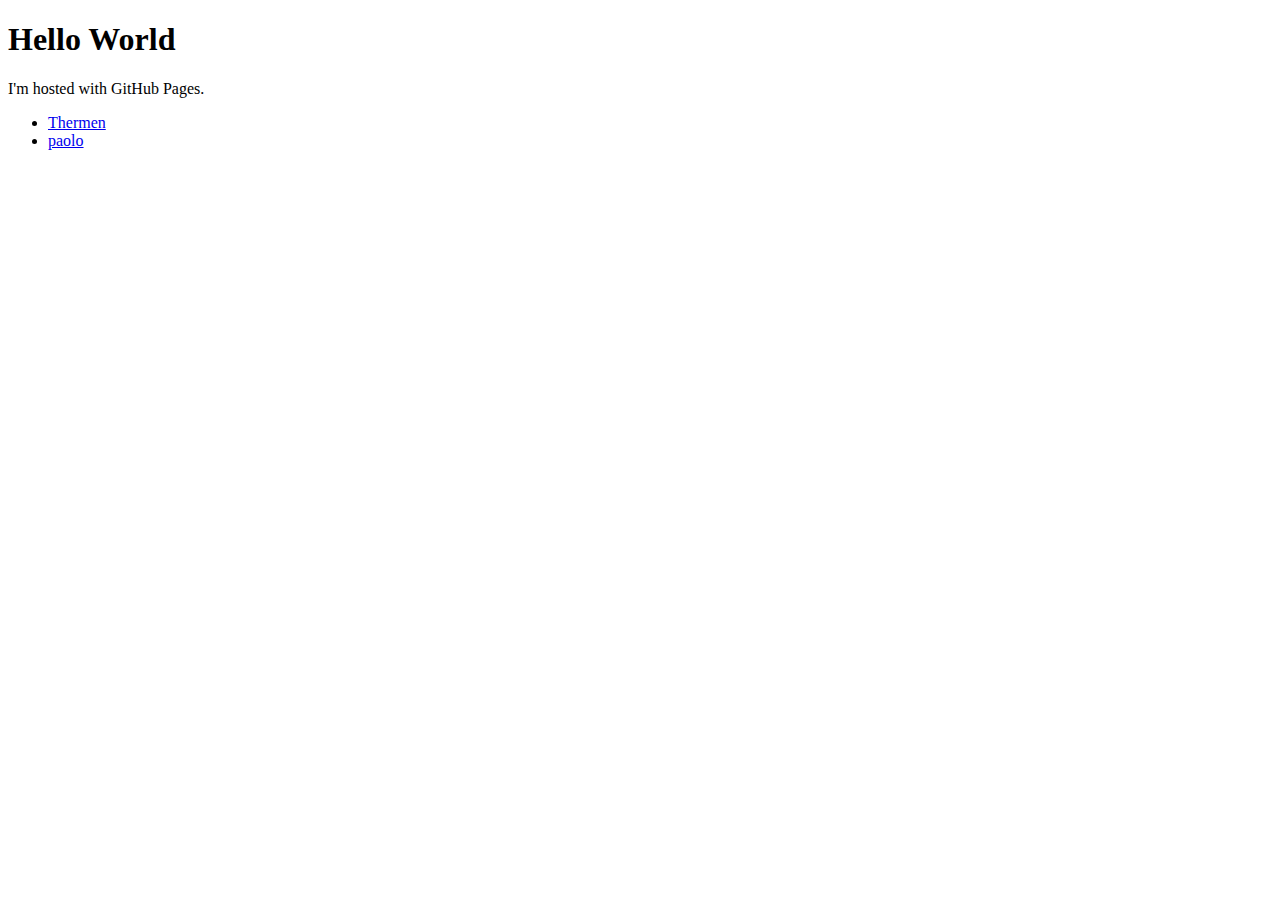
<file: index.html>
<!DOCTYPE html>
<html>
<body>
<h1>Hello World</h1>
<p>I'm hosted with GitHub Pages.</p>
<ul>
    <li><a href="Thermen.html">Thermen</a></li>
    <li><a href="paolo.html">paolo</a></li>
</ul>
</body>
</html>
</file>
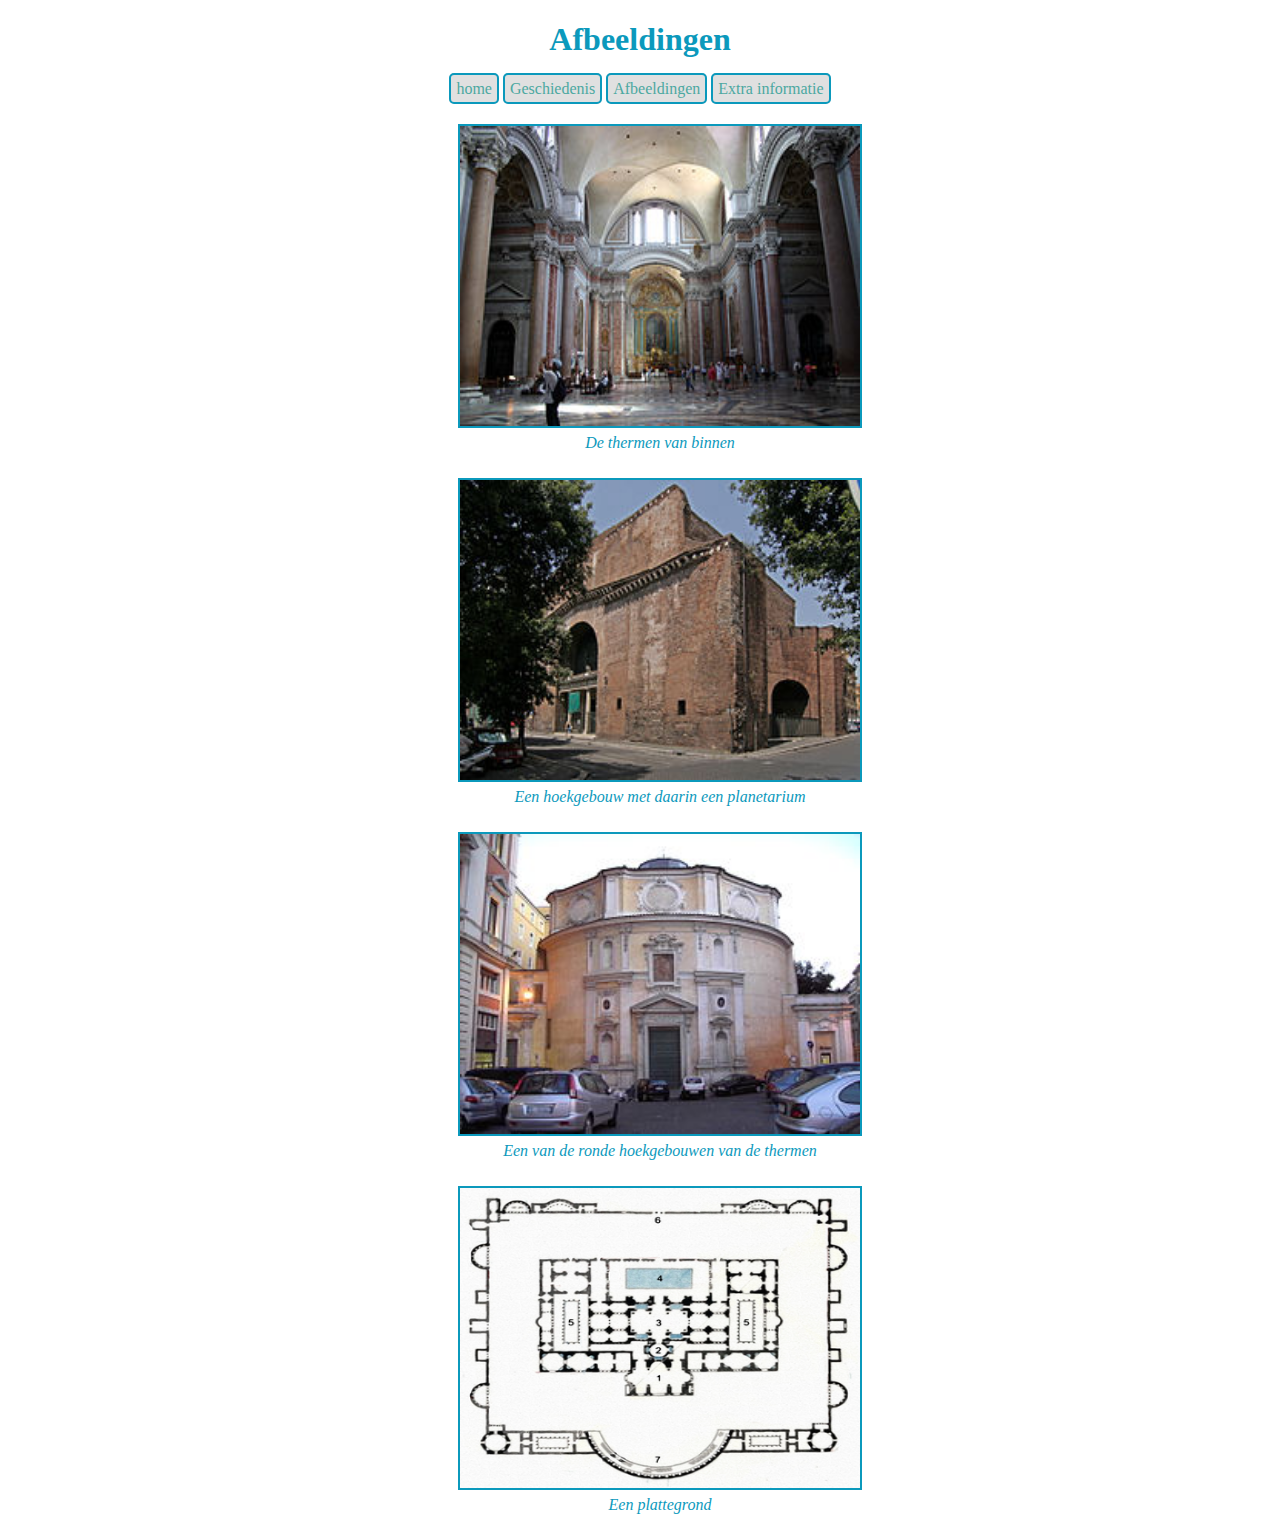
<file: Foto.html>
<!DOCTYPE html>
<html>
    <head>
        <link href= "Style.css" rel="stylesheet" type="text/css">
        <title>Foto</title>
    </head>
    <body>
<div id=Title>
    <h1>Afbeeldingen</h1>
</div>
<div>
<ul id="tabsul">
    <li id="tabsli"> <a href="Thermen.html">home</a></li>
    <li id="tabsli"> <a href="Geschiedenis.html">Geschiedenis</a></li>
    <li id="tabsli"> <a href="Foto.html">Afbeeldingen</a></li>
    <li id="tabsli"> <a href="Info.html">Extra informatie</a></li>
</ul>
</div>
<div>
   <ul id=fotolijst>
       <li><img id="foto" src="foto/foto1.jpg" width="400" height="300" align="middle"></img></li>
       <li><p id=fototekst>De thermen van binnen</p></li>
       <li><img id="foto" src="foto/foto2.jpg" width="400" height="300" align="middle"></img></li>
       <li><p id=fototekst>Een hoekgebouw met daarin een planetarium</p></li>
       <li><img id="foto" src="foto/foto3.jpg" width="400" height="300" align="middle"></img></li>
       <li><p id=fototekst>Een van de ronde hoekgebouwen van de thermen</p></li>
       <li><img id="foto" src="foto/foto4.jpg" width="400" height="300" align="middle"></img></li>
       <li><p id=fototekst>Een plattegrond</p></li>
   </ul> 
</div>
    </body>
</html>
</file>
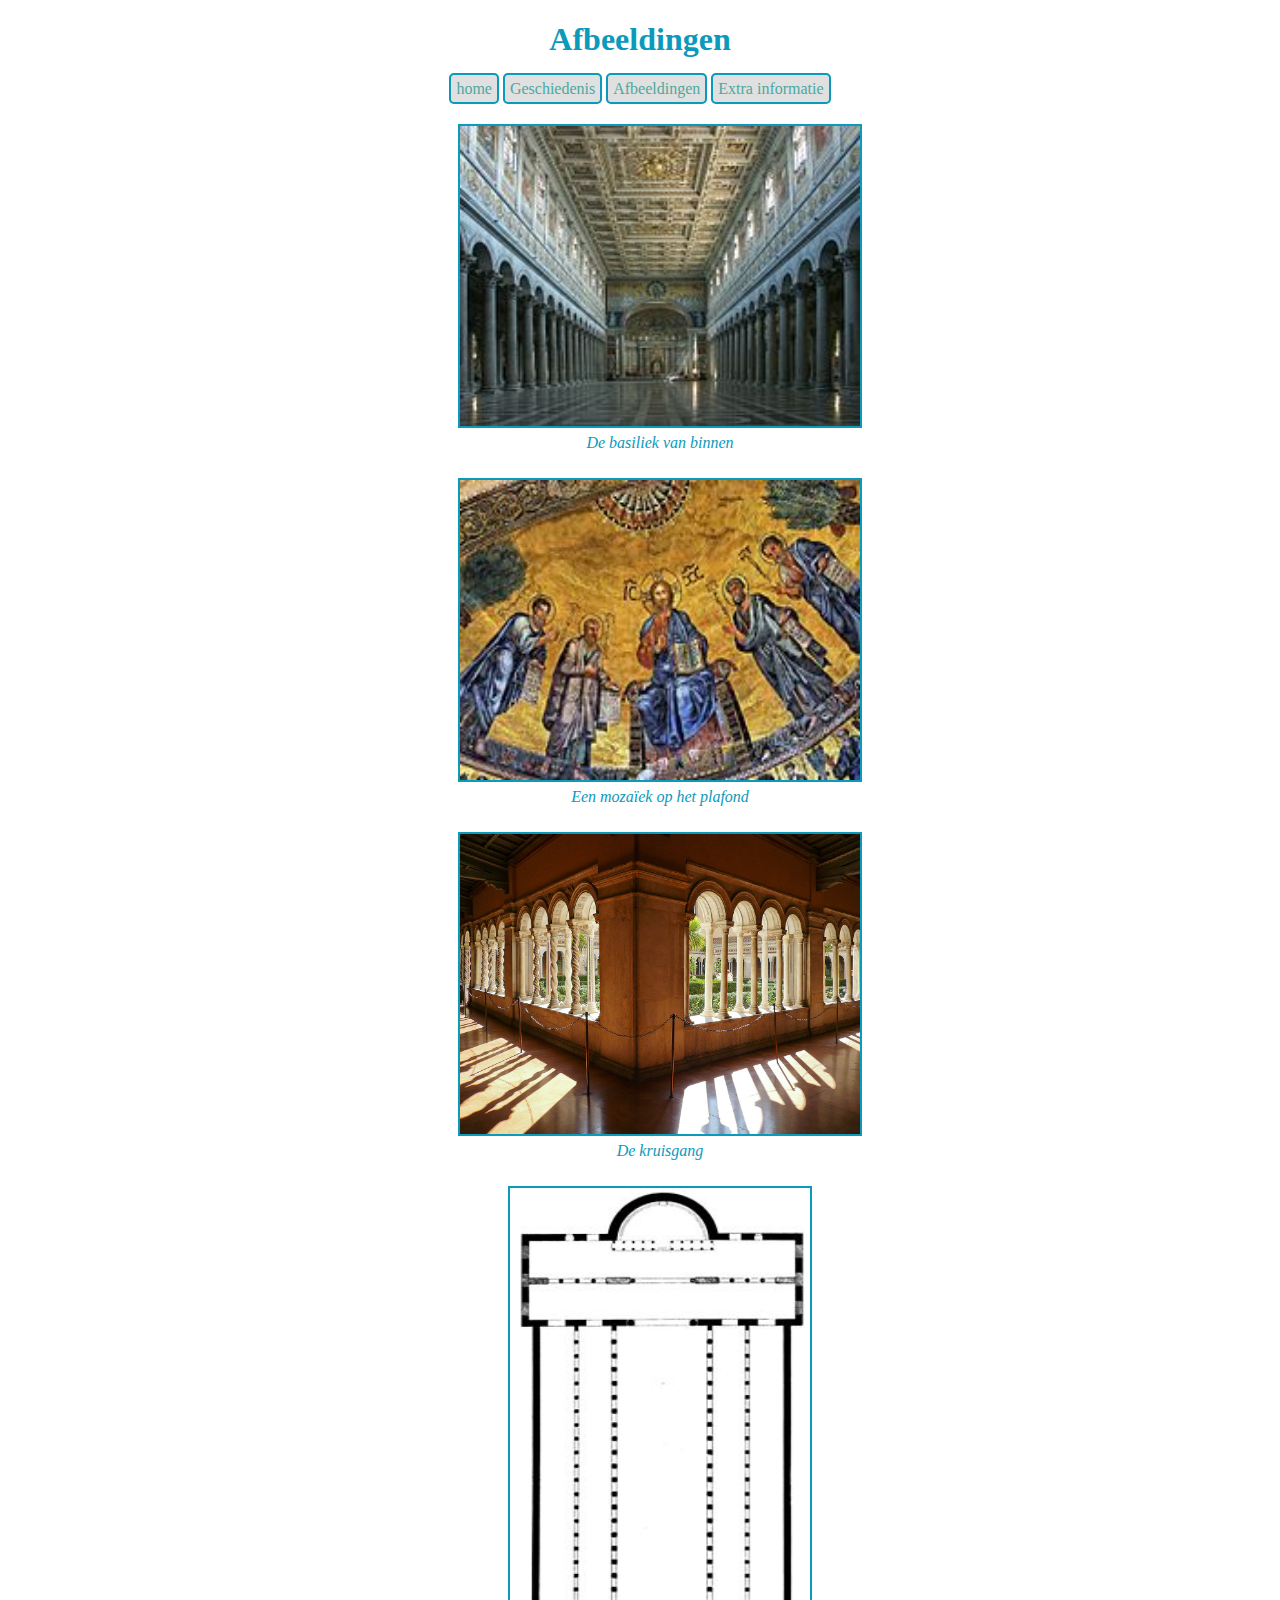
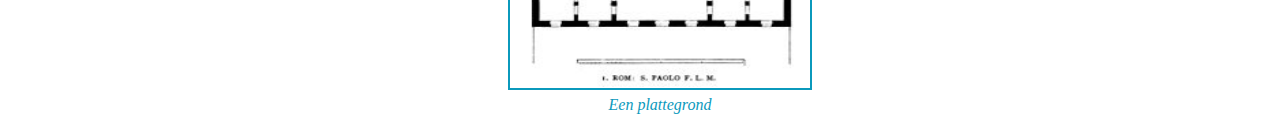
<file: Fotop.html>
<!DOCTYPE html>
<html>
    <head>
        <link href= "Style.css" rel="stylesheet" type="text/css">
        <title>Foto</title>
    </head>
    <body>
<div id=Title>
    <h1>Afbeeldingen</h1>
</div>
<div>
<ul id="tabsul">
    <li id="tabsli"> <a href="paolo.html">home</a></li>
    <li id="tabsli"> <a href="Geschiedenisp.html">Geschiedenis</a></li>
    <li id="tabsli"> <a href="Fotop.html">Afbeeldingen</a></li>
    <li id="tabsli"> <a href="Infop.html">Extra informatie</a></li>
</ul>
</div>
<div>
   <ul id=fotolijst>
       <li><img id="foto" src="foto/foto1p.jpg" width="400" height="300" align="middle"></img></li>
       <li><p id=fototekst>De basiliek van binnen</p></li>
       <li><img id="foto" src="foto/foto2p.jpg" width="400" height="300" align="middle"></img></li>
       <li><p id=fototekst>Een moza&iumlek op het plafond</p></li>
       <li><img id="foto" src="foto/foto3p.jpg" width="400" height="300" align="middle"></img></li>
       <li><p id=fototekst>De kruisgang</p></li>
       <li><img id="foto" src="foto/foto4p.jpg" width="300" height="500" align="middle"></img></li>
       <li><p id=fototekst>Een plattegrond</p></li>
   </ul> 
</div>
    </body>
</html>
</file>
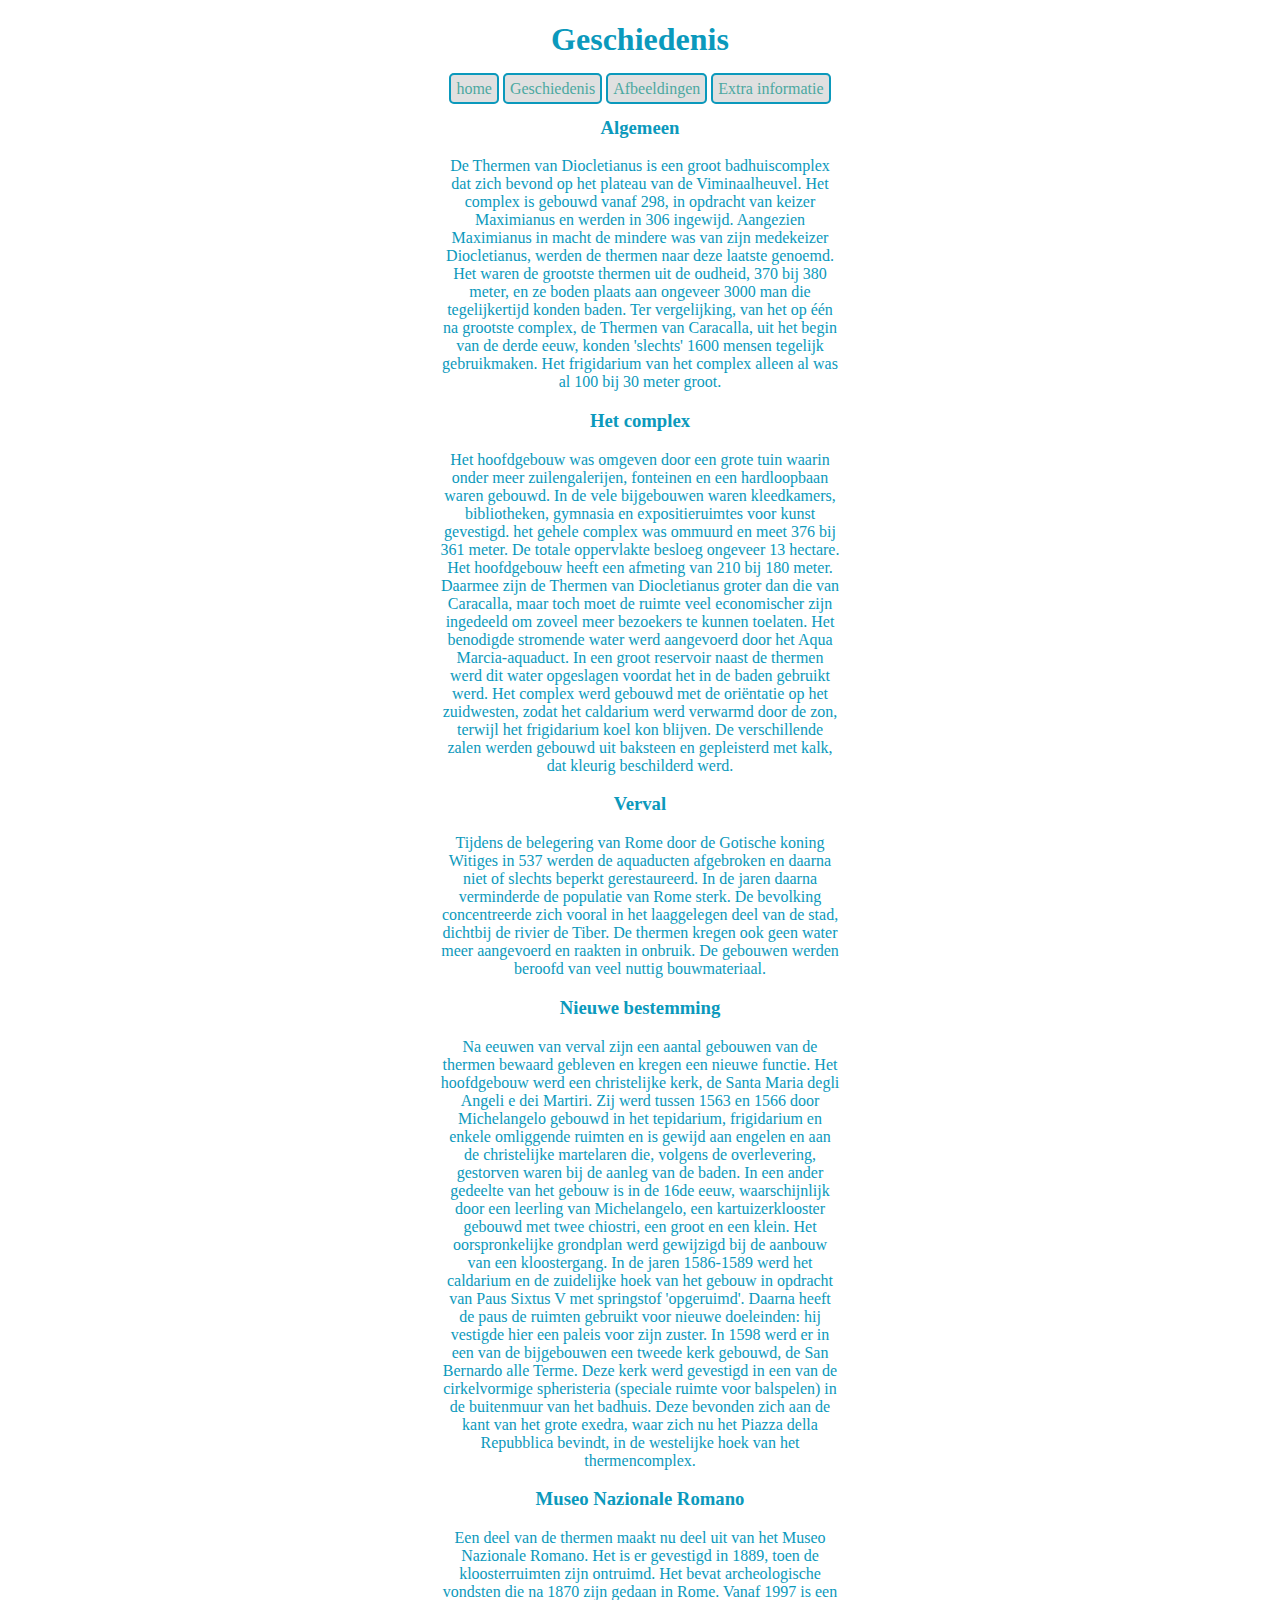
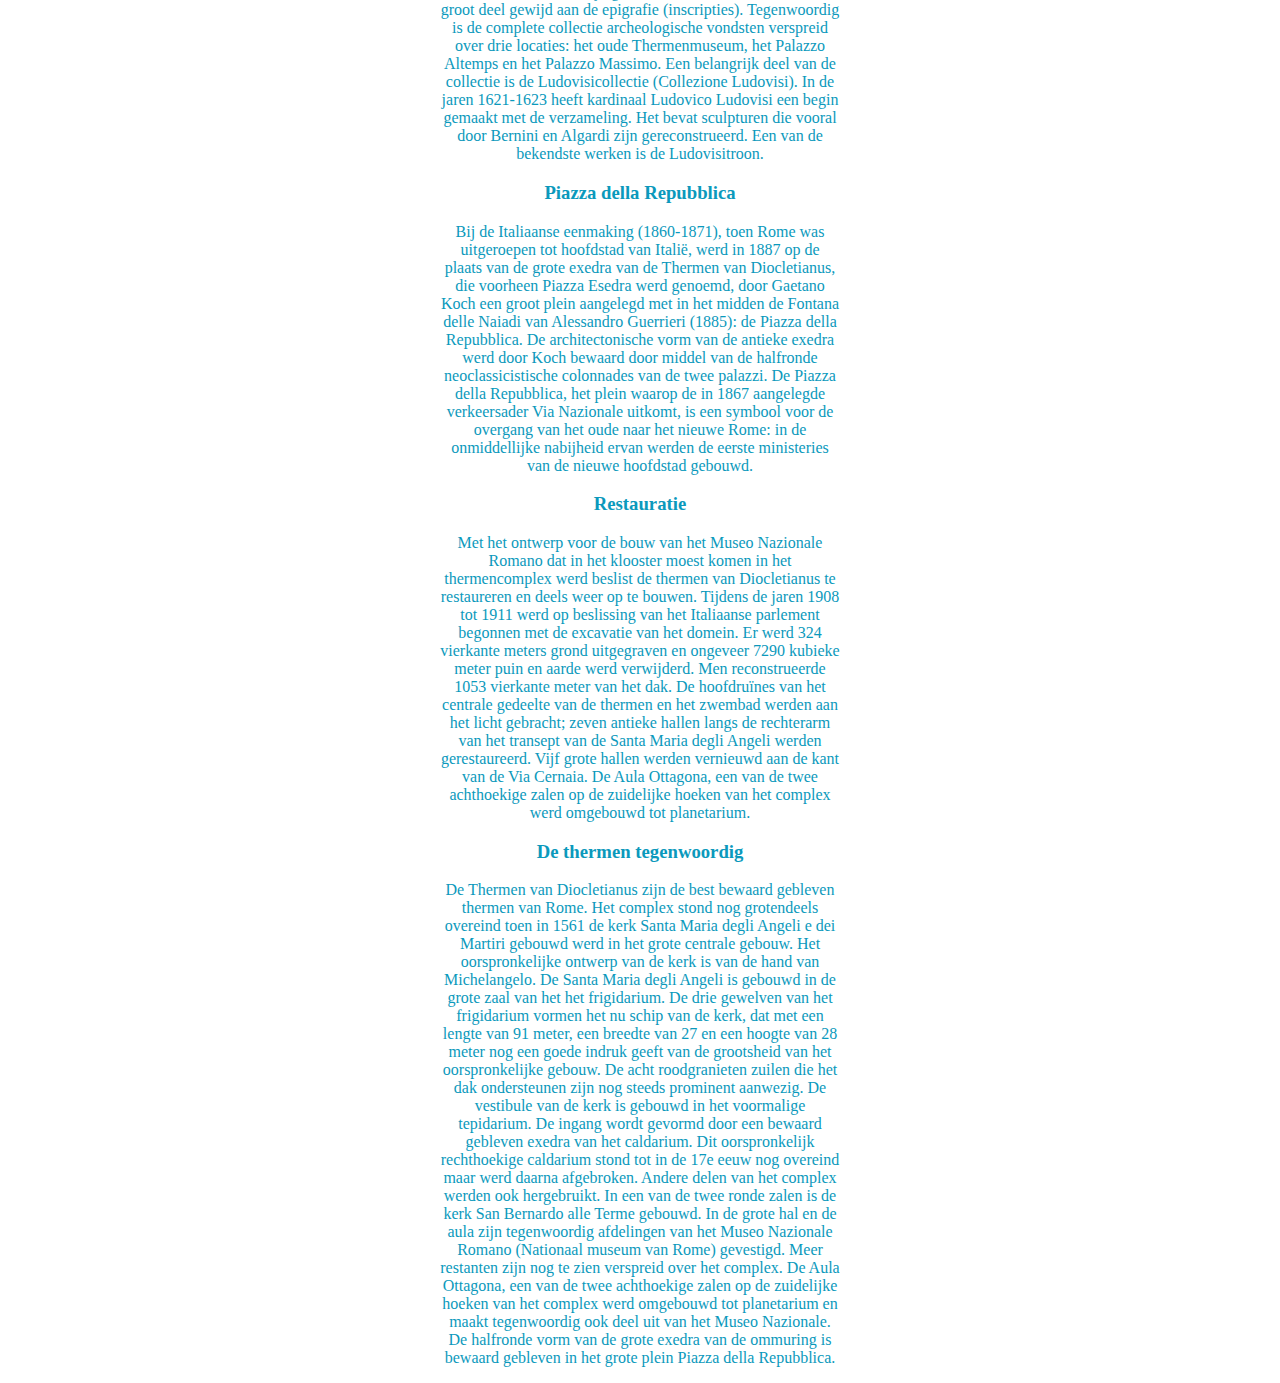
<file: Geschiedenis.html>
<!DOCTYPE html>
<html>
    <head>
        <link href= "Style.css" rel="stylesheet" type="text/css">
        <title>Geschiedenis</title>
    </head>
    <body>
<div id=Title>
    <h1>Geschiedenis</h1>
</div>
<div>
<ul id="tabsul">
    <li id="tabsli"> <a href="Thermen.html">home</a></li>
    <li id="tabsli"> <a href="Geschiedenis.html">Geschiedenis</a></li>
    <li id="tabsli"> <a href="Foto.html">Afbeeldingen</a></li>
    <li id="tabsli"> <a href="Info.html">Extra informatie</a></li>
</ul>
</div>
<div>
    <h3 id=geschiedenistekst>Algemeen</h3>
    <p id=geschiedenistekst>De Thermen van Diocletianus is een groot badhuiscomplex dat zich bevond op het plateau van de Viminaalheuvel. Het complex is gebouwd vanaf 298, in opdracht van keizer Maximianus en werden in 306 ingewijd. Aangezien Maximianus in macht de mindere was van zijn medekeizer Diocletianus, werden de thermen naar deze laatste genoemd.

Het waren de grootste thermen uit de oudheid, 370 bij 380 meter, en ze boden plaats aan ongeveer 3000 man die tegelijkertijd konden baden. Ter vergelijking, van het op &eacute&eacuten na grootste complex, de Thermen van Caracalla, uit het begin van de derde eeuw, konden 'slechts' 1600 mensen tegelijk gebruikmaken. Het frigidarium van het complex alleen al was al 100 bij 30 meter groot.</p>
</div>
<div>
    <h3 id=geschiedenistekst>Het complex</h3>
    <p id=geschiedenistekst>Het hoofdgebouw was omgeven door een grote tuin waarin onder meer zuilengalerijen, fonteinen en een hardloopbaan waren gebouwd. In de vele bijgebouwen waren kleedkamers, bibliotheken, gymnasia en expositieruimtes voor kunst gevestigd. het gehele complex was ommuurd en meet 376 bij 361 meter. De totale oppervlakte besloeg ongeveer 13 hectare. Het hoofdgebouw heeft een afmeting van 210 bij 180 meter. Daarmee zijn de Thermen van Diocletianus groter dan die van Caracalla, maar toch moet de ruimte veel economischer zijn ingedeeld om zoveel meer bezoekers te kunnen toelaten. Het benodigde stromende water werd aangevoerd door het Aqua Marcia-aquaduct. In een groot reservoir naast de thermen werd dit water opgeslagen voordat het in de baden gebruikt werd. Het complex werd gebouwd met de ori&euml;ntatie op het zuidwesten, zodat het caldarium werd verwarmd door de zon, terwijl het frigidarium koel kon blijven. De verschillende zalen werden gebouwd uit baksteen en gepleisterd met kalk, dat kleurig beschilderd werd.</p>
</div>
<div>
    <h3 id=geschiedenistekst>Verval</h3>
    <p id=geschiedenistekst>Tijdens de belegering van Rome door de Gotische koning Witiges in 537 werden de aquaducten afgebroken en daarna niet of slechts beperkt gerestaureerd. In de jaren daarna verminderde de populatie van Rome sterk. De bevolking concentreerde zich vooral in het laaggelegen deel van de stad, dichtbij de rivier de Tiber. De thermen kregen ook geen water meer aangevoerd en raakten in onbruik. De gebouwen werden beroofd van veel nuttig bouwmateriaal.</p>
</div>
<div>
    <h3 id=geschiedenistekst>Nieuwe bestemming</h3>
    <p id=geschiedenistekst>Na eeuwen van verval zijn een aantal gebouwen van de thermen bewaard gebleven en kregen een nieuwe functie. Het hoofdgebouw werd een christelijke kerk, de Santa Maria degli Angeli e dei Martiri. Zij werd tussen 1563 en 1566 door Michelangelo gebouwd in het tepidarium, frigidarium en enkele omliggende ruimten en is gewijd aan engelen en aan de christelijke martelaren die, volgens de overlevering, gestorven waren bij de aanleg van de baden. In een ander gedeelte van het gebouw is in de 16de eeuw, waarschijnlijk door een leerling van Michelangelo, een kartuizerklooster gebouwd met twee chiostri, een groot en een klein. Het oorspronkelijke grondplan werd gewijzigd bij de aanbouw van een kloostergang. In de jaren 1586-1589 werd het caldarium en de zuidelijke hoek van het gebouw in opdracht van Paus Sixtus V met springstof 'opgeruimd'. Daarna heeft de paus de ruimten gebruikt voor nieuwe doeleinden: hij vestigde hier een paleis voor zijn zuster. In 1598 werd er in een van de bijgebouwen een tweede kerk gebouwd, de San Bernardo alle Terme. Deze kerk werd gevestigd in een van de cirkelvormige spheristeria (speciale ruimte voor balspelen) in de buitenmuur van het badhuis. Deze bevonden zich aan de kant van het grote exedra, waar zich nu het Piazza della Repubblica bevindt, in de westelijke hoek van het thermencomplex.</p>
</div>
<div>
    <h3 id=geschiedenistekst>Museo Nazionale Romano</h3>
    <p id=geschiedenistekst>Een deel van de thermen maakt nu deel uit van het Museo Nazionale Romano. Het is er gevestigd in 1889, toen de kloosterruimten zijn ontruimd. Het bevat archeologische vondsten die na 1870 zijn gedaan in Rome. Vanaf 1997 is een groot deel gewijd aan de epigrafie (inscripties). Tegenwoordig is de complete collectie archeologische vondsten verspreid over drie locaties: het oude Thermenmuseum, het Palazzo Altemps en het Palazzo Massimo. Een belangrijk deel van de collectie is de Ludovisicollectie (Collezione Ludovisi). In de jaren 1621-1623 heeft kardinaal Ludovico Ludovisi een begin gemaakt met de verzameling. Het bevat sculpturen die vooral door Bernini en Algardi zijn gereconstrueerd. Een van de bekendste werken is de Ludovisitroon.</p>
</div>
<div>
    <h3 id=geschiedenistekst>Piazza della Repubblica</h3>
    <p id=geschiedenistekst>Bij de Italiaanse eenmaking (1860-1871), toen Rome was uitgeroepen tot hoofdstad van Itali&euml, werd in 1887 op de plaats van de grote exedra van de Thermen van Diocletianus, die voorheen Piazza Esedra werd genoemd, door Gaetano Koch een groot plein aangelegd met in het midden de Fontana delle Naiadi van Alessandro Guerrieri (1885): de Piazza della Repubblica. De architectonische vorm van de antieke exedra werd door Koch bewaard door middel van de halfronde neoclassicistische colonnades van de twee palazzi. De Piazza della Repubblica, het plein waarop de in 1867 aangelegde verkeersader Via Nazionale uitkomt, is een symbool voor de overgang van het oude naar het nieuwe Rome: in de onmiddellijke nabijheid ervan werden de eerste ministeries van de nieuwe hoofdstad gebouwd.</p>
</div>
<div>
    <h3 id=geschiedenistekst>Restauratie</h3>
    <p id=geschiedenistekst>Met het ontwerp voor de bouw van het Museo Nazionale Romano dat in het klooster moest komen in het thermencomplex werd beslist de thermen van Diocletianus te restaureren en deels weer op te bouwen. Tijdens de jaren 1908 tot 1911 werd op beslissing van het Italiaanse parlement begonnen met de excavatie van het domein. Er werd 324 vierkante meters grond uitgegraven en ongeveer 7290 kubieke meter puin en aarde werd verwijderd. Men reconstrueerde 1053 vierkante meter van het dak. De hoofdru&iumlnes van het centrale gedeelte van de thermen en het zwembad werden aan het licht gebracht; zeven antieke hallen langs de rechterarm van het transept van de Santa Maria degli Angeli werden gerestaureerd. Vijf grote hallen werden vernieuwd aan de kant van de Via Cernaia. De Aula Ottagona, een van de twee achthoekige zalen op de zuidelijke hoeken van het complex werd omgebouwd tot planetarium.</p>
</div>
<div>
    <h3 id=geschiedenistekst>De thermen tegenwoordig</h3>
    <p id=geschiedenistekst>De Thermen van Diocletianus zijn de best bewaard gebleven thermen van Rome. Het complex stond nog grotendeels overeind toen in 1561 de kerk Santa Maria degli Angeli e dei Martiri gebouwd werd in het grote centrale gebouw. Het oorspronkelijke ontwerp van de kerk is van de hand van Michelangelo. De Santa Maria degli Angeli is gebouwd in de grote zaal van het het frigidarium. De drie gewelven van het frigidarium vormen het nu schip van de kerk, dat met een lengte van 91 meter, een breedte van 27 en een hoogte van 28 meter nog een goede indruk geeft van de grootsheid van het oorspronkelijke gebouw. De acht roodgranieten zuilen die het dak ondersteunen zijn nog steeds prominent aanwezig. De vestibule van de kerk is gebouwd in het voormalige tepidarium. De ingang wordt gevormd door een bewaard gebleven exedra van het caldarium. Dit oorspronkelijk rechthoekige caldarium stond tot in de 17e eeuw nog overeind maar werd daarna afgebroken. Andere delen van het complex werden ook hergebruikt. In een van de twee ronde zalen is de kerk San Bernardo alle Terme gebouwd. In de grote hal en de aula zijn tegenwoordig afdelingen van het Museo Nazionale Romano (Nationaal museum van Rome) gevestigd. Meer restanten zijn nog te zien verspreid over het complex. De Aula Ottagona, een van de twee achthoekige zalen op de zuidelijke hoeken van het complex werd omgebouwd tot planetarium en maakt tegenwoordig ook deel uit van het Museo Nazionale. De halfronde vorm van de grote exedra van de ommuring is bewaard gebleven in het grote plein Piazza della Repubblica.</p>
</div>

    </body>
</html>
</file>
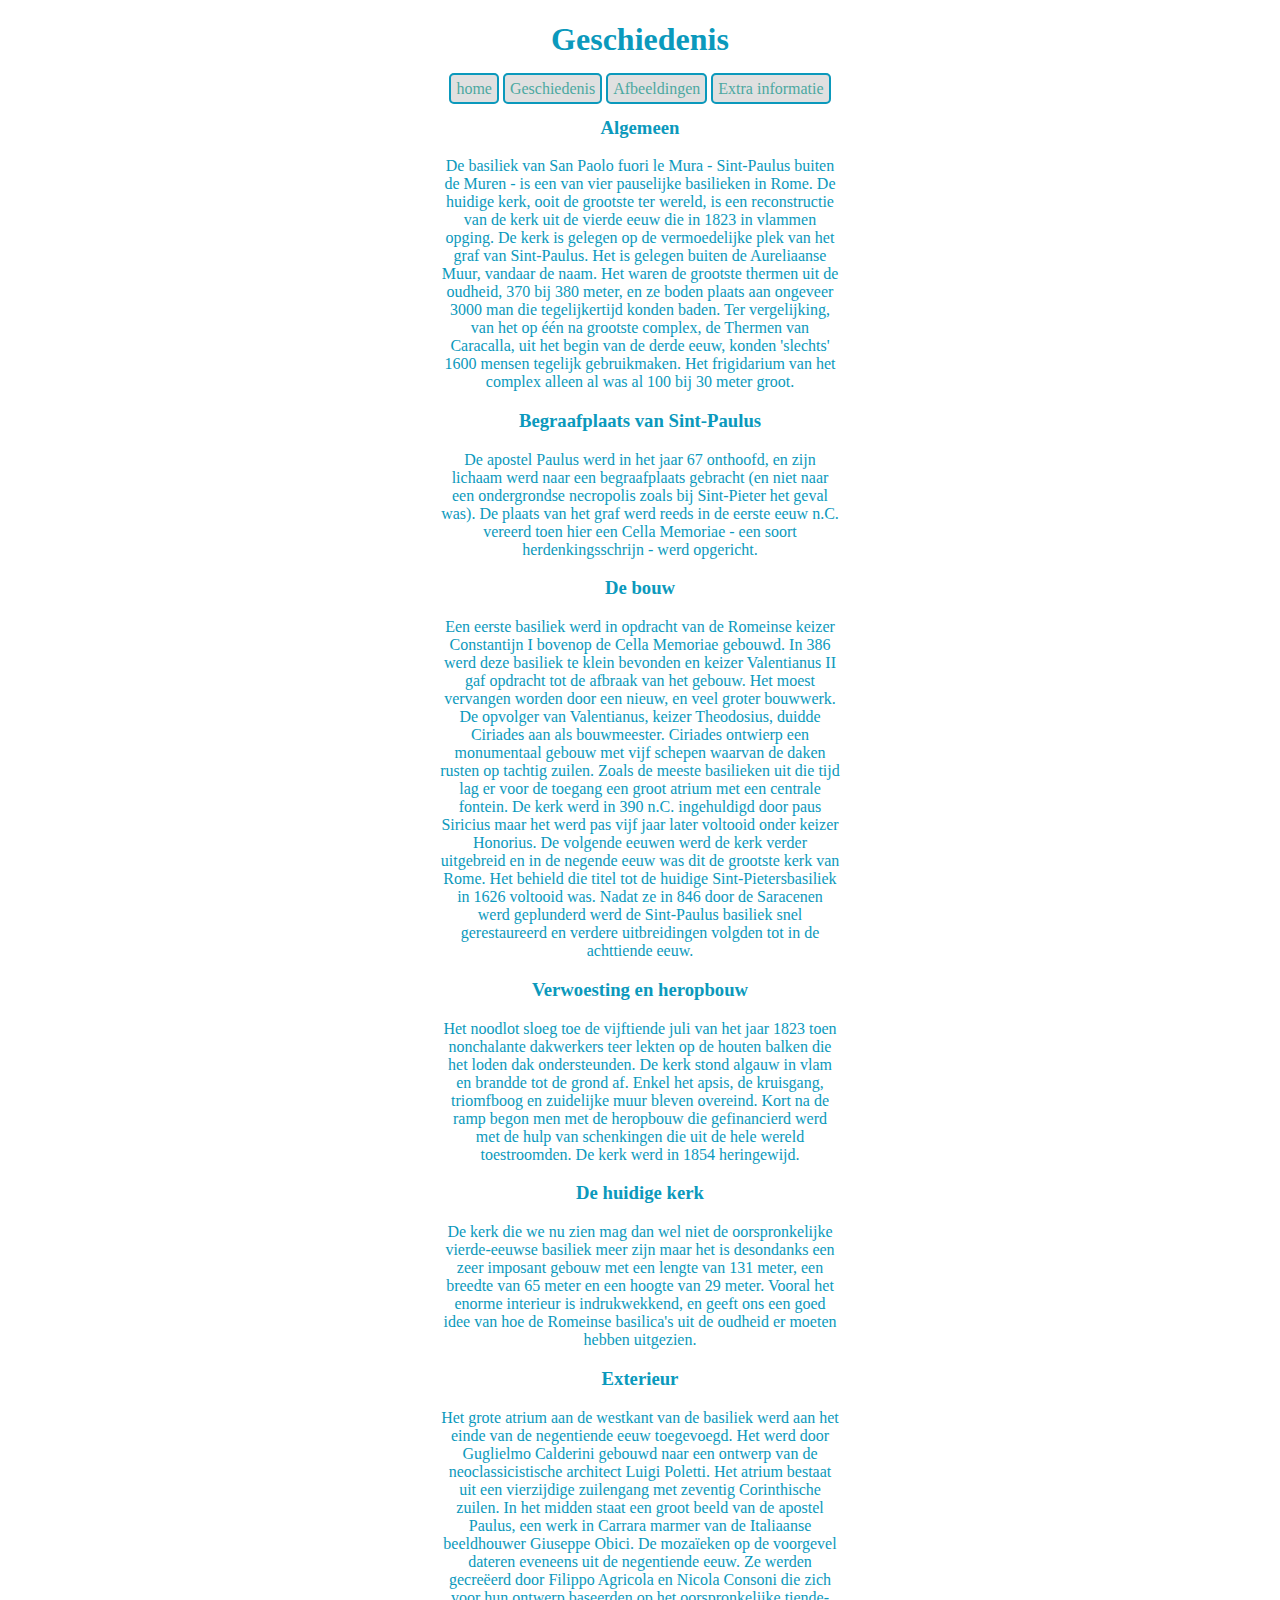
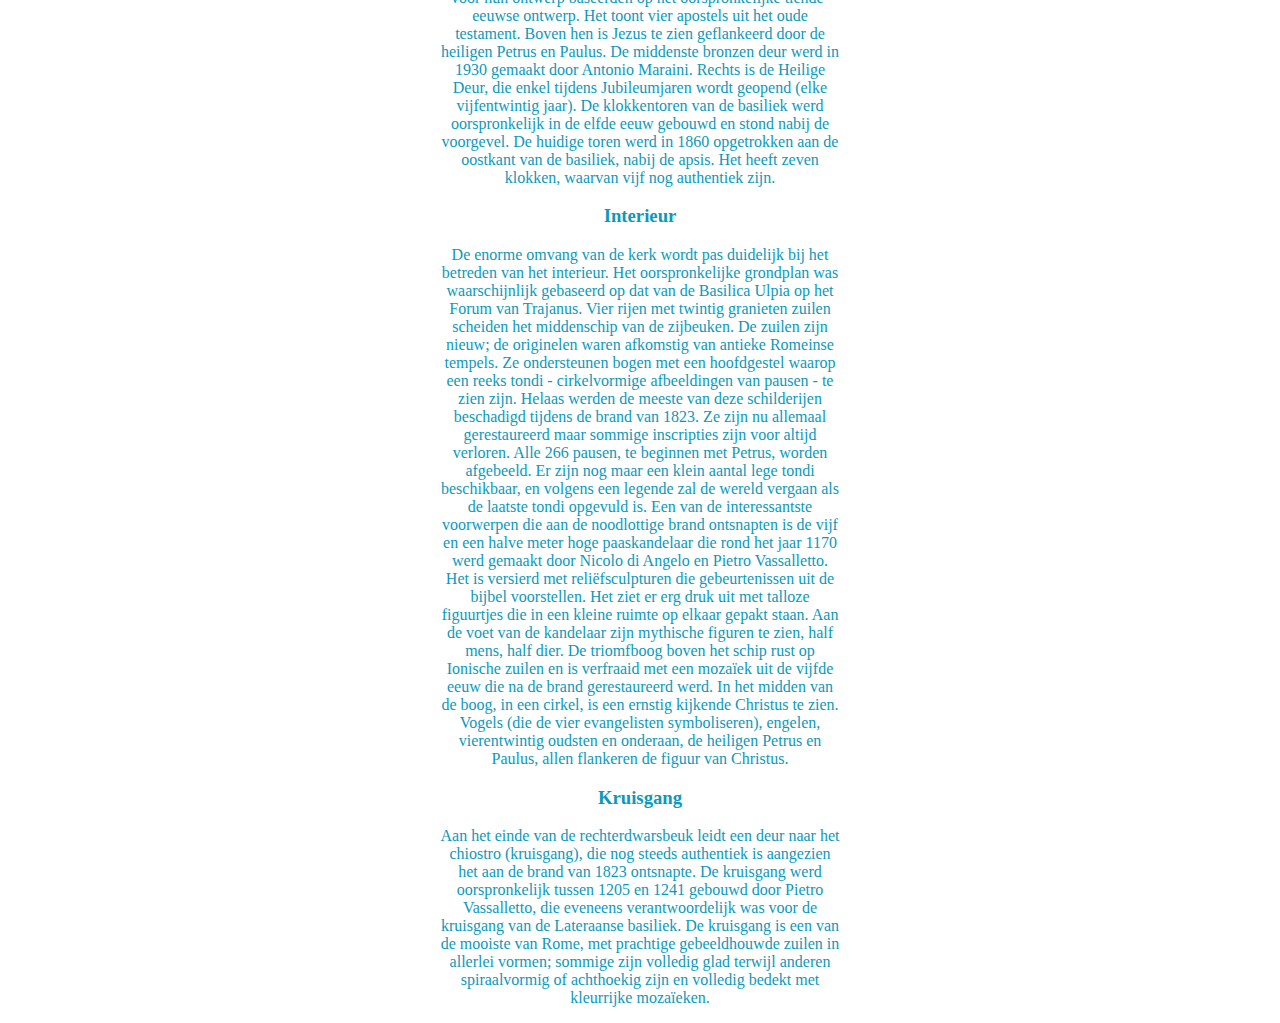
<file: Geschiedenisp.html>
<!DOCTYPE html>
<html>
    <head>
        <link href= "Style.css" rel="stylesheet" type="text/css">
        <title>Geschiedenis</title>
    </head>
    <body>
<div id=Title>
    <h1>Geschiedenis</h1>
</div>
<div>
<ul id="tabsul">
    <li id="tabsli"> <a href="paolo.html">home</a></li>
    <li id="tabsli"> <a href="Geschiedenisp.html">Geschiedenis</a></li>
    <li id="tabsli"> <a href="Fotop.html">Afbeeldingen</a></li>
    <li id="tabsli"> <a href="Infop.html">Extra informatie</a></li>
</ul>
</div>
<div>
    <h3 id=geschiedenistekst>Algemeen</h3>
    <p id=geschiedenistekst>De basiliek van San Paolo fuori le Mura - Sint-Paulus buiten de Muren - is een van vier pauselijke basilieken in Rome. De huidige kerk, ooit de grootste ter wereld, is een reconstructie van de kerk uit de vierde eeuw die in 1823 in vlammen opging.
De kerk is gelegen op de vermoedelijke plek van het graf van Sint-Paulus. Het is gelegen buiten de Aureliaanse Muur, vandaar de naam. 

Het waren de grootste thermen uit de oudheid, 370 bij 380 meter, en ze boden plaats aan ongeveer 3000 man die tegelijkertijd konden baden. Ter vergelijking, van het op &eacute&eacuten na grootste complex, de Thermen van Caracalla, uit het begin van de derde eeuw, konden 'slechts' 1600 mensen tegelijk gebruikmaken. Het frigidarium van het complex alleen al was al 100 bij 30 meter groot.</p>
</div>
<div>
    <h3 id=geschiedenistekst>Begraafplaats van Sint-Paulus</h3>
    <p id=geschiedenistekst>De apostel Paulus werd in het jaar 67 onthoofd, en zijn lichaam werd naar een begraafplaats gebracht (en niet naar een ondergrondse necropolis zoals bij Sint-Pieter het geval was). De plaats van het graf werd reeds in de eerste eeuw n.C. vereerd toen hier een Cella Memoriae - een soort herdenkingsschrijn - werd opgericht. </p>
</div>
<div>
    <h3 id=geschiedenistekst>De bouw</h3>
    <p id=geschiedenistekst>Een eerste basiliek werd in opdracht van de Romeinse keizer Constantijn I bovenop de Cella Memoriae gebouwd. In 386 werd deze basiliek te klein bevonden en keizer Valentianus II gaf opdracht tot de afbraak van het gebouw. Het moest vervangen worden door een nieuw, en veel groter bouwwerk. De opvolger van Valentianus, keizer Theodosius, duidde Ciriades aan als bouwmeester.

Ciriades ontwierp een monumentaal gebouw met vijf schepen waarvan de daken rusten op tachtig zuilen. Zoals de meeste basilieken uit die tijd lag er voor de toegang een groot atrium met een centrale fontein. De kerk werd in 390 n.C. ingehuldigd door paus Siricius maar het werd pas vijf jaar later voltooid onder keizer Honorius.

De volgende eeuwen werd de kerk verder uitgebreid en in de negende eeuw was dit de grootste kerk van Rome. Het behield die titel tot de huidige Sint-Pietersbasiliek in 1626 voltooid was. Nadat ze in 846 door de Saracenen werd geplunderd werd de Sint-Paulus basiliek snel gerestaureerd en verdere uitbreidingen volgden tot in de achttiende eeuw. </p>
</div>
<div>
    <h3 id=geschiedenistekst>Verwoesting en heropbouw</h3>
    <p id=geschiedenistekst>Het noodlot sloeg toe de vijftiende juli van het jaar 1823 toen nonchalante dakwerkers teer lekten op de houten balken die het loden dak ondersteunden. De kerk stond algauw in vlam en brandde tot de grond af. Enkel het apsis, de kruisgang, triomfboog en zuidelijke muur bleven overeind.
Kort na de ramp begon men met de heropbouw die gefinancierd werd met de hulp van schenkingen die uit de hele wereld toestroomden. De kerk werd in 1854 heringewijd. </p>
</div>
<div>
    <h3 id=geschiedenistekst>De huidige kerk</h3>
    <p id=geschiedenistekst>De kerk die we nu zien mag dan wel niet de oorspronkelijke vierde-eeuwse basiliek meer zijn maar het is desondanks een zeer imposant gebouw met een lengte van 131 meter, een breedte van 65 meter en een hoogte van 29 meter. Vooral het enorme interieur is indrukwekkend, en geeft ons een goed idee van hoe de Romeinse basilica's uit de oudheid er moeten hebben uitgezien. </p>
</div>
<div>
    <h3 id=geschiedenistekst>Exterieur</h3>
    <p id=geschiedenistekst>Het grote atrium aan de westkant van de basiliek werd aan het einde van de negentiende eeuw toegevoegd. Het werd door Guglielmo Calderini gebouwd naar een ontwerp van de neoclassicistische architect Luigi Poletti. Het atrium bestaat uit een vierzijdige zuilengang met zeventig Corinthische zuilen. In het midden staat een groot beeld van de apostel Paulus, een werk in Carrara marmer van de Italiaanse beeldhouwer Giuseppe Obici.

De moza&iuml;eken op de voorgevel dateren eveneens uit de negentiende eeuw. Ze werden gecre&euml;erd door Filippo Agricola en Nicola Consoni die zich voor hun ontwerp baseerden op het oorspronkelijke tiende-eeuwse ontwerp. Het toont vier apostels uit het oude testament. Boven hen is Jezus te zien geflankeerd door de heiligen Petrus en Paulus.

De middenste bronzen deur werd in 1930 gemaakt door Antonio Maraini. Rechts is de Heilige Deur, die enkel tijdens Jubileumjaren wordt geopend (elke vijfentwintig jaar).

De klokkentoren van de basiliek werd oorspronkelijk in de elfde eeuw gebouwd en stond nabij de voorgevel. De huidige toren werd in 1860 opgetrokken aan de oostkant van de basiliek, nabij de apsis. Het heeft zeven klokken, waarvan vijf nog authentiek zijn.</p>
</div>
<div>
    <h3 id=geschiedenistekst>Interieur</h3>
    <p id=geschiedenistekst>De enorme omvang van de kerk wordt pas duidelijk bij het betreden van het interieur. Het oorspronkelijke grondplan was waarschijnlijk gebaseerd op dat van de Basilica Ulpia op het Forum van Trajanus. Vier rijen met twintig granieten zuilen scheiden het middenschip van de zijbeuken.

De zuilen zijn nieuw; de originelen waren afkomstig van antieke Romeinse tempels. Ze ondersteunen bogen met een hoofdgestel waarop een reeks tondi - cirkelvormige afbeeldingen van pausen - te zien zijn. Helaas werden de meeste van deze schilderijen beschadigd tijdens de brand van 1823. Ze zijn nu allemaal gerestaureerd maar sommige inscripties zijn voor altijd verloren. Alle 266 pausen, te beginnen met Petrus, worden afgebeeld. Er zijn nog maar een klein aantal lege tondi beschikbaar, en volgens een legende zal de wereld vergaan als de laatste tondi opgevuld is.

Een van de interessantste voorwerpen die aan de noodlottige brand ontsnapten is de vijf en een halve meter hoge paaskandelaar die rond het jaar 1170 werd gemaakt door Nicolo di Angelo en Pietro Vassalletto. Het is versierd met reli&euml;fsculpturen die gebeurtenissen uit de bijbel voorstellen. Het ziet er erg druk uit met talloze figuurtjes die in een kleine ruimte op elkaar gepakt staan. Aan de voet van de kandelaar zijn mythische figuren te zien, half mens, half dier.

De triomfboog boven het schip rust op Ionische zuilen en is verfraaid met een moza&iuml;ek uit de vijfde eeuw die na de brand gerestaureerd werd. In het midden van de boog, in een cirkel, is een ernstig kijkende Christus te zien. Vogels (die de vier evangelisten symboliseren), engelen, vierentwintig oudsten en onderaan, de heiligen Petrus en Paulus, allen flankeren de figuur van Christus.</p>
</div>
<div>
    <h3 id=geschiedenistekst>Kruisgang</h3>
    <p id=geschiedenistekst>Aan het einde van de rechterdwarsbeuk leidt een deur naar het chiostro (kruisgang), die nog steeds authentiek is aangezien het aan de brand van 1823 ontsnapte. De kruisgang werd oorspronkelijk tussen 1205 en 1241 gebouwd door Pietro Vassalletto, die eveneens verantwoordelijk was voor de kruisgang van de Lateraanse basiliek.

De kruisgang is een van de mooiste van Rome, met prachtige gebeeldhouwde zuilen in allerlei vormen; sommige zijn volledig glad terwijl anderen spiraalvormig of achthoekig zijn en volledig bedekt met kleurrijke moza&iuml;eken. </p>
</div>

    </body>
</html>
</file>
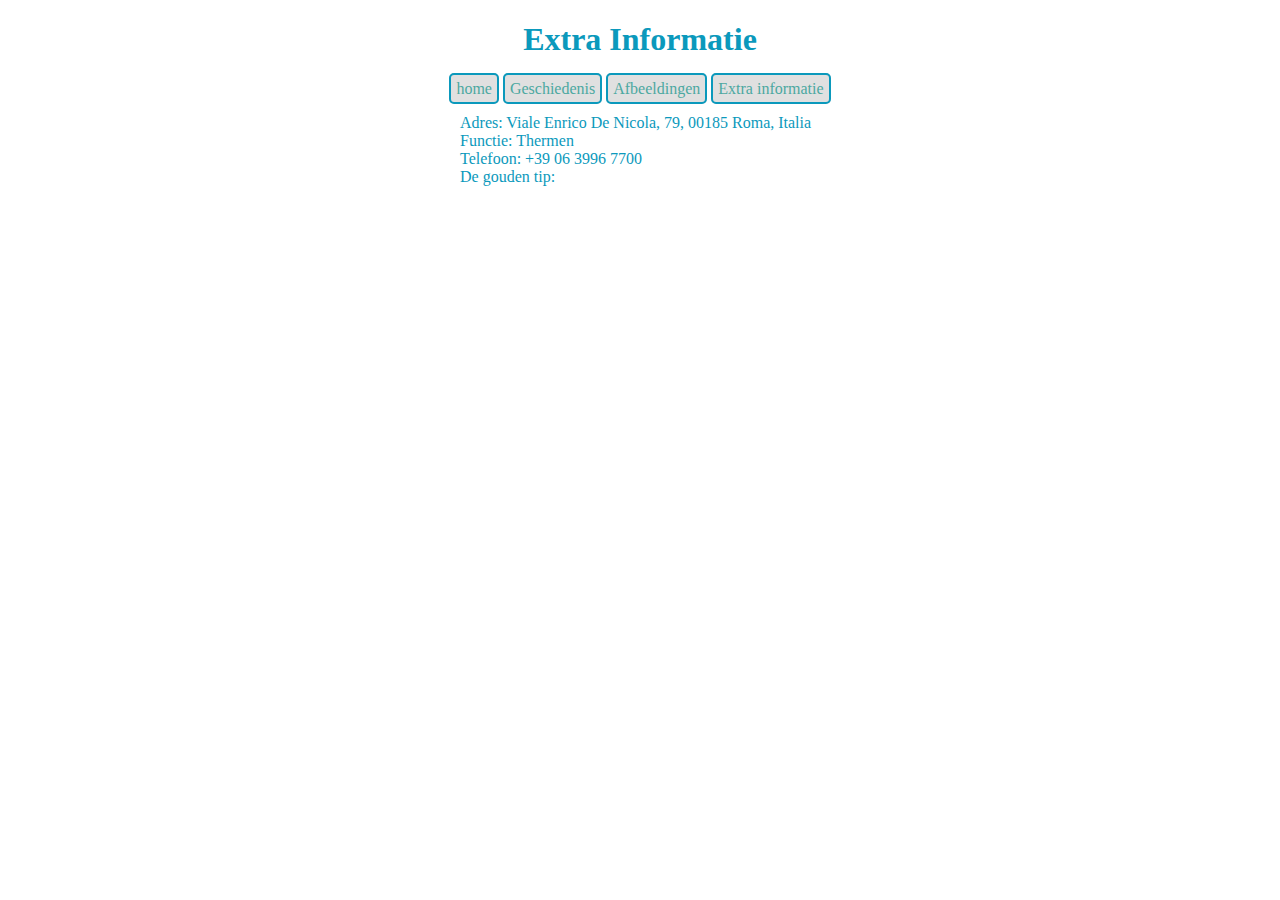
<file: Info.html>
<!DOCTYPE html>
<html>
    <head>
        <link href= "Style.css" rel="stylesheet" type="text/css">
        <title>Extra Informatie</title>
    </head>
    <body>
<div id=Title>
    <h1>Extra Informatie</h1>
</div>
<div>
<ul id="tabsul">
    <li id="tabsli"> <a href="Thermen.html">home</a></li>
    <li id="tabsli"> <a href="Geschiedenis.html">Geschiedenis</a></li>
    <li id="tabsli"> <a href="Foto.html">Afbeeldingen</a></li>
    <li id="tabsli"> <a href="Info.html">Extra informatie</a></li>
</ul>
</div>
<div>
    <ul id=infolijst>
        <li>Adres: Viale Enrico De Nicola, 79, 00185 Roma, Italia</li>
        <li>Functie: Thermen</li>
        <li>Telefoon: +39 06 3996 7700</li>
        <li>De gouden tip: </li>
    </ul>
</div>
</body>
</html>
</file>
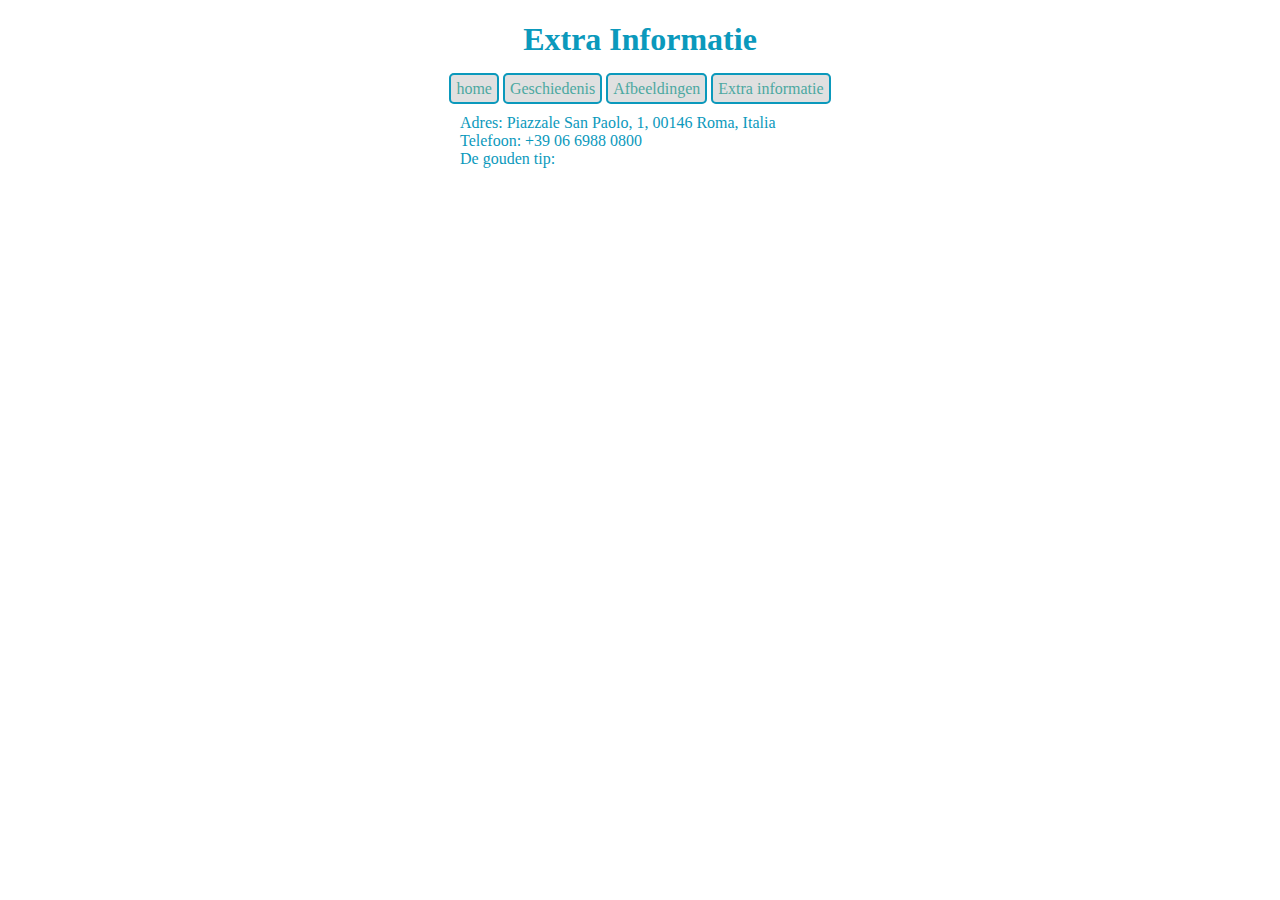
<file: Infop.html>
<!DOCTYPE html>
<html>
    <head>
        <link href= "Style.css" rel="stylesheet" type="text/css">
        <title>Extra Informatie</title>
    </head>
    <body>
<div id=Title>
    <h1>Extra Informatie</h1>
</div>
<div>
<ul id="tabsul">
    <li id="tabsli"> <a href="paolo.html">home</a></li>
    <li id="tabsli"> <a href="Geschiedenisp.html">Geschiedenis</a></li>
    <li id="tabsli"> <a href="Fotop.html">Afbeeldingen</a></li>
    <li id="tabsli"> <a href="Infop.html">Extra informatie</a></li>
</ul>
</div>
<div>
    <ul id=infolijst>
        <li>Adres: Piazzale San Paolo, 1, 00146 Roma, Italia</li>
        <li>Telefoon: +39 06 6988 0800</li>
        <li>De gouden tip: </li>
    </ul>
</div>
</body>
</html>
</file>
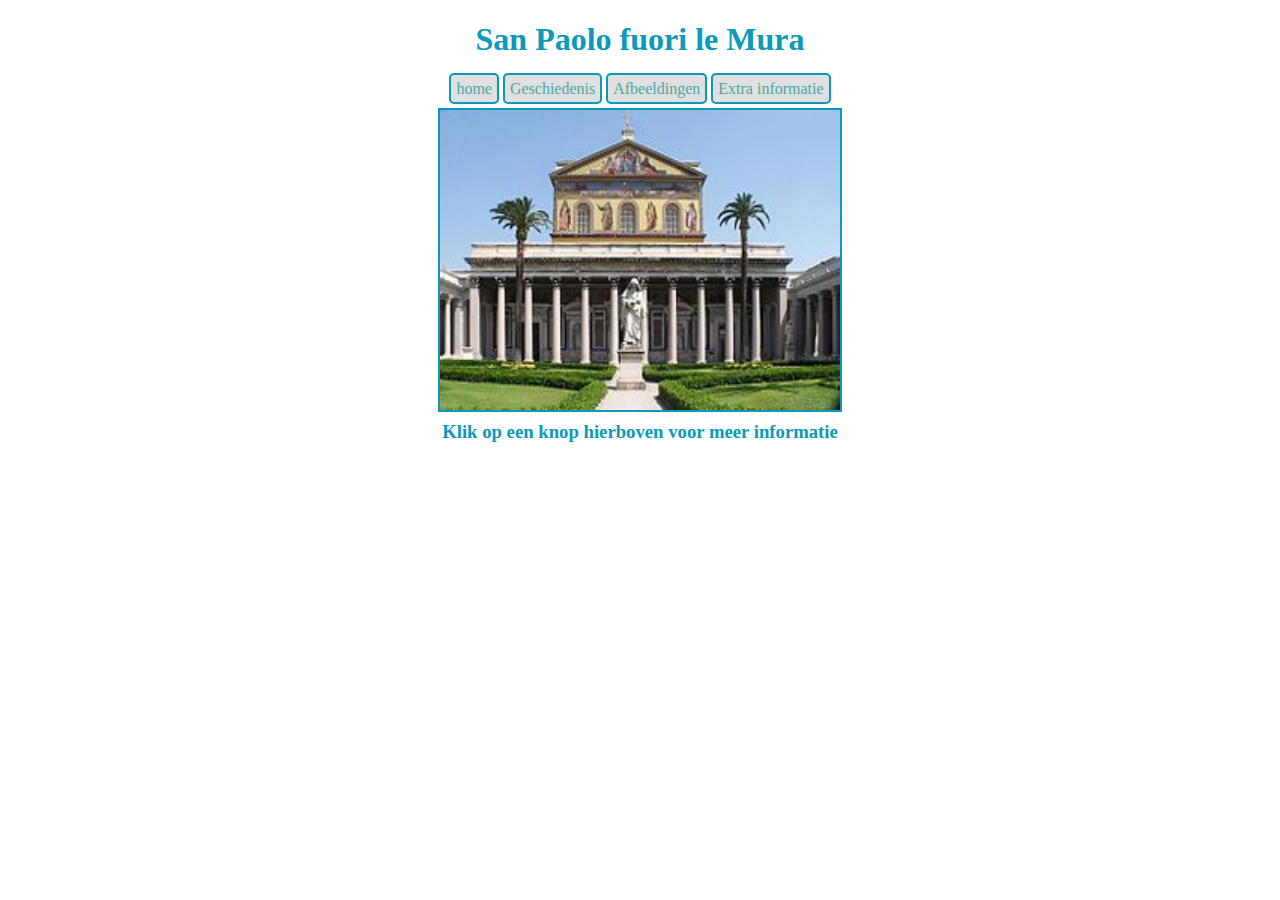
<file: paolo.html>
<!DOCTYPE html>
<html>
    <head>
        <link href= "Style.css" rel="stylesheet" type="text/css">
        <title>Thermen</title>
    </head>
    <body>
<div id=Title>
    <h1>San Paolo fuori le Mura</h1>
</div>
<div>
<ul id="tabsul">
    <li id="tabsli"> <a href="paolo.html">home</a></li>
    <li id="tabsli"> <a href="Geschiedenisp.html">Geschiedenis</a></li>
    <li id="tabsli"> <a href="Fotop.html">Afbeeldingen</a></li>
    <li id="tabsli"> <a href="Infop.html">Extra informatie</a></li>
</ul>
</div>
<div>
    <img id="homefoto" src="damnp.jpg" width="400" height="300" align="middle"></img>
    <h3 id="hometekst">Klik op een knop hierboven voor meer informatie</h3>
</div>
    </body>
</html>
</file>
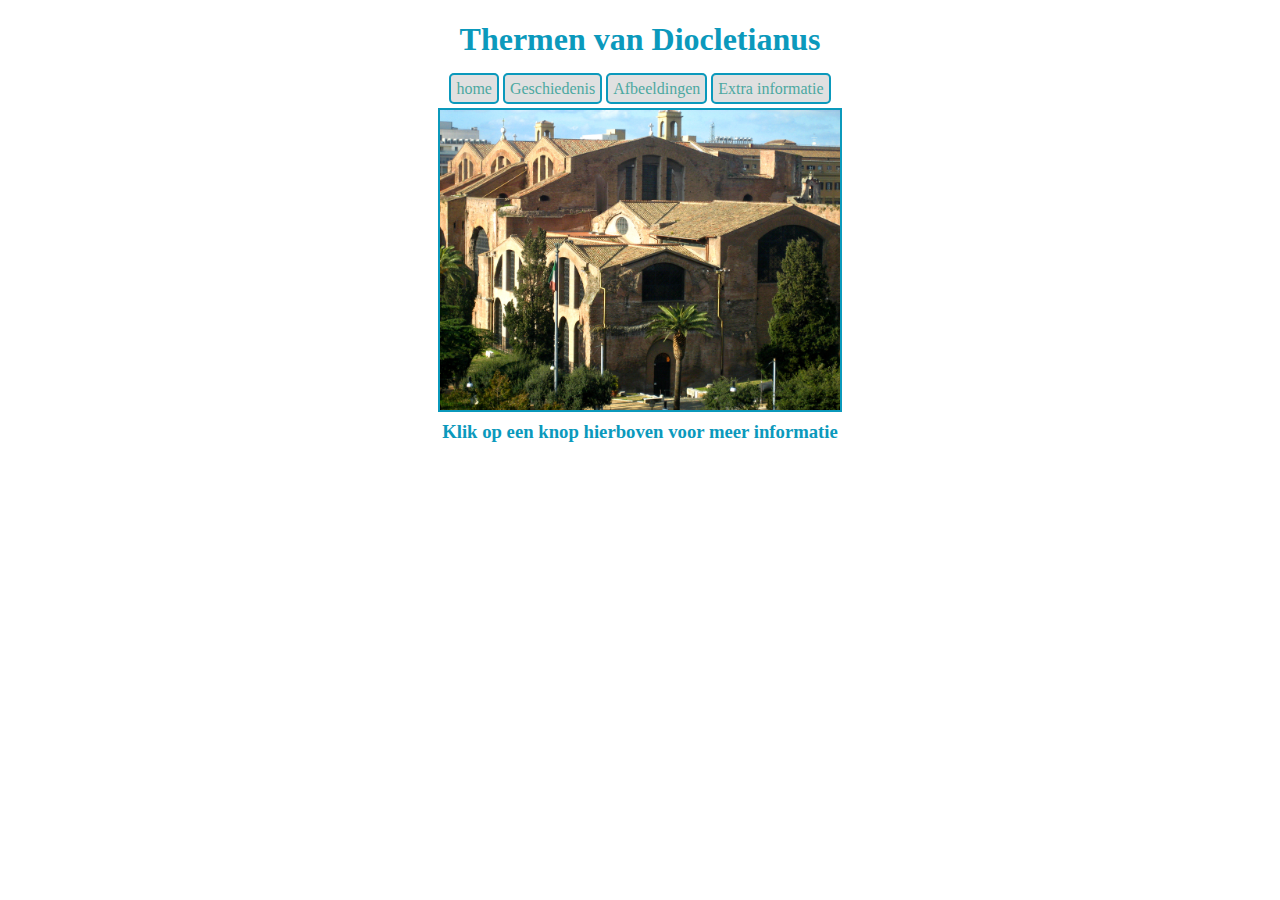
<file: Thermen.html>
<!DOCTYPE html>
<html>
    <head>
        <link href= "Style.css" rel="stylesheet" type="text/css">
        <title>Thermen</title>
    </head>
    <body>
<div id=Title>
    <h1>Thermen van Diocletianus</h1>
</div>
<div>
<ul id="tabsul">
    <li id="tabsli"> <a href="Thermen.html">home</a></li>
    <li id="tabsli"> <a href="Geschiedenis.html">Geschiedenis</a></li>
    <li id="tabsli"> <a href="Foto.html">Afbeeldingen</a></li>
    <li id="tabsli"> <a href="Info.html">Extra informatie</a></li>
</ul>
</div>
<div>
    <img id="homefoto" src="damn.jpg" width="400" height="300" align="middle"></img>
    <h3 id="hometekst">Klik op een knop hierboven voor meer informatie</h3>
</div>
    </body>
</html>
</file>
<file: Style.css>
body{
    background-color:#FFFFFF;
}
#Title {
    font-family: "Times New Roman", Times, serif;
    color: #0B99BC;
    text-align:center;
}
#navigatie{
	top:60px;
	left:50%;
	margin-left:-254px;
	text-align:center;
	align-items:center;
}
#tabsul{
	margin: 0;
	padding: 0;
	list-style-type: none;
	text-align: center;
}
#tabsli{
    display: inline;
	border: 2px solid #0B99BC;
	font-family: "Times New Roman", Times, serif;
	color: #E0E0E0;
	padding: 5px;
	border-radius: 5px 5px;
	background-color: #E0E0E0;
}

a:link {
    color: #4CA8A1;
    text-decoration: none;
}

a:visited {
    color: #385B9F;
    text-decoration: none;
}

a:hover {
    color: #39B1C6;
    text-decoration: underline;
}

a:active {
    color: #B6DEDC;
    text-decoration: underline;
}
#homefoto{
    display: block;
    margin-left: auto;
    margin-right: auto;
    border: 2px solid #0B99BC;
    position: relative;
    top: 10px;
}
#hometekst{
    font-family: "Times New Roman", Times, serif;
    color: #0B99BC;
    text-align:center;
}
#fotolijst{
    list-style-type: none;
    text-align:center;
    font-family: "Times New Roman", Times, serif;
    font-style:italic;
    color: #0B99BC;
}

#foto{
    display: block;
    border: 2px solid #0B99BC;
    margin-left: auto;
    margin-right: auto;
    position: relative;
    top: 10px;
}
#fototekst{
    text-align: justify;
    text-align:center;
}
#geschiedenistekst{
    font-family: "Times New Roman", Times, serif;
    color: #0B99BC;
    text-align:center;
    margin-left: auto;
    margin-right: auto;
    width: 400px;
}
#infolijst{
    list-style-type: none;
    text-align:left;
    font-family: "Times New Roman", Times, serif;
    color: #0B99BC;
    width:400px;
    margin-left: auto;
    margin-right: auto;
}
</file>
